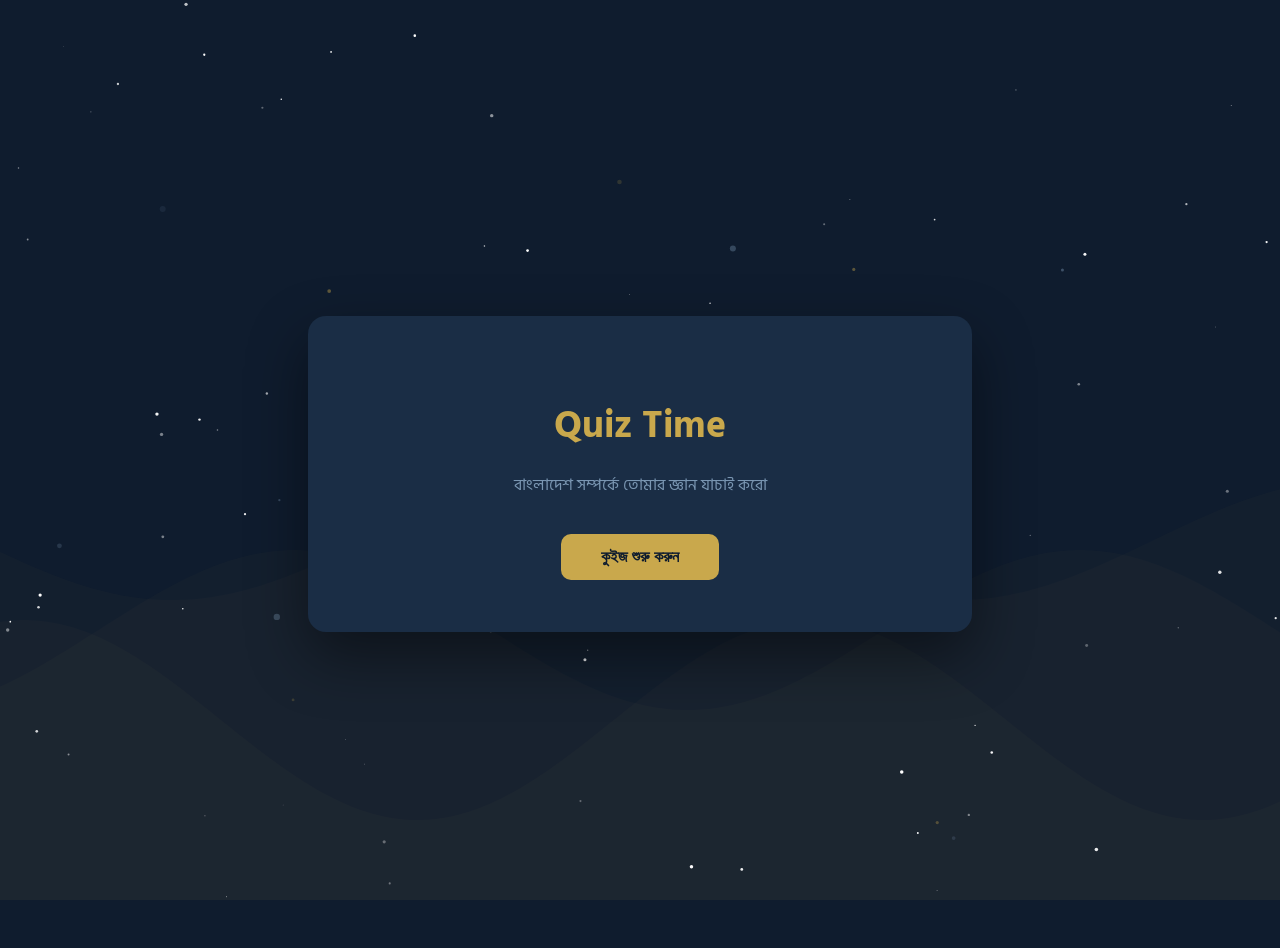
<file: 01-Quiz-Time/index.html>
<!DOCTYPE html>
<html lang="bn">

<head>
  <meta charset="UTF-8">
  <meta name="viewport" content="width=device-width, initial-scale=1.0">
  <title>Quiz Time</title>
 <link rel="shortcut icon" href="https://previews.123rf.com/images/jovanas/jovanas1606/jovanas160600377/58893843-quiz-icon.jpg" type="image/x-icon">
<link href="https://fonts.googleapis.com/css2?family=Hind+Siliguri:wght@400;500;600;700&display=swap" rel="stylesheet">
  <link rel="stylesheet" href="style.css">
</head>

<body>
  <div id="card" class="animate">
  
    <!-- Screen 1: Start Page -->
    <div id="start-screen">
      <h1>Quiz Time</h1>
      <p>বাংলাদেশ সম্পর্কে তোমার জ্ঞান যাচাই করো</p>
      <button onclick="startQuiz()">কুইজ শুরু করুন</button>
    </div>
  
  <!-- Screen 2: Question Page -->
  <div id="quiz-screen" style="display:none;">
  
    <!-- Question counter and score -->
    <div id="quiz-header">
      <p id="q-counter"></p>
      <p id="timer">⏱ ৩০</p>
      <p id="score-display">স্কোর: ০</p>
    </div>
  
    <!-- Progress bar -->
    <div id="progress-bar-wrap">
      <div id="progress-bar"></div>
    </div>
  
    <h2 id="question-text"></h2>
    <div id="options"></div>
    <p id="feedback"></p>
    <button id="next-btn" style="display:none;" onclick="nextQuestion()">পরবর্তী →</button>
  
  </div>
  
    <!-- Screen 3: Result Page -->
    <div id="result-screen" style="display:none;">
      <p id="result-emoji"></p>
      <h2 id="result-title"></h2>
      <p id="result-score"></p>
      <p id="result-sub"></p>
      <button id="next-round-btn" onclick="restartQuiz()">পরের রাউন্ড →</button>
      <button onclick="restartQuiz()">আবার খেলুন</button>
      <button onclick="goHome()">হোম</button>
    </div>

    
  
  </div>
<!-- Background canvas for animation -->
<canvas id="bg-canvas"></canvas>

<!-- Include question data and main app logic -->
<script src="questions.js"></script>
<script src="app.js"></script>
</body>

</html>
</file>
<file: 01-Quiz-Time/style.css>
:root {
      --bg:    #0f1c2e;
      --card:  #1a2d45;
      --gold:  #c9a84c;
      --text:  #ffffff;
      --muted: #7a96b2;
      --font:  'Hind Siliguri', sans-serif;
    }
 
    body {
      background-color: var(--bg);
      min-height: 100vh;
      display: flex;
      align-items: center;
      justify-content: center;
      font-family: var(--font);
      margin: 0;
      padding: 24px;
    }
 
    #card {
      background-color: var(--card);
      border-radius: 18px;
      padding: 52px;
      width: 100%;
      max-width: 560px;
      box-shadow: 0 24px 60px rgba(0,0,0,0.45);
    }
 
    /* Start Screen */
    #start-screen { text-align: center; }
 
    #start-screen h1 {
      font-size: 2.4rem;
      font-weight: 900;
      color: var(--gold);
      margin-bottom: 12px;
    }
 
    #start-screen p {
      font-size: 1rem;
      color: var(--muted);
      margin-bottom: 36px;
    }
 
    #start-screen button {
      background-color: var(--gold);
      color: #0f1c2e;
      border: none;
      border-radius: 10px;
      padding: 14px 40px;
      font-size: 1rem;
      font-weight: 700;
      cursor: pointer;
    }
 
    #start-screen button:hover { opacity: 0.85; }
 
    /* Quiz Screen */
    #q-counter {
      color: var(--muted);
      font-size: 0.85rem;
      margin-bottom: 16px;
    }
 
    #question-text {
      color: var(--text);
      font-size: 1.2rem;
      margin-bottom: 24px;
    }
 
    #options {
      display: flex;
      flex-direction: column;
      gap: 10px;
    }
 
    #options button {
      background-color: #0f1c2e;
      color: var(--text);
      border: 1.5px solid #243c57;
      border-radius: 10px;
      padding: 14px 18px;
      font-size: 0.97rem;
      text-align: left;
      cursor: pointer;
      transition: transform 0.15s ease, border-color 0.15s ease;
    }
 
    #options button:hover:not(:disabled) {
      border-color: var(--gold);
      color: var(--gold);
      transform: translateX(5px);
    }
 
    #feedback {
      margin-top: 16px;
      font-size: 0.95rem;
      font-weight: 700;
      min-height: 24px;
    }
 
    #next-btn {
      margin-top: 20px;
      background-color: var(--gold);
      color: #0f1c2e;
      border: none;
      border-radius: 10px;
      padding: 13px 36px;
      font-size: 1rem;
      font-weight: 700;
      cursor: pointer;
    }
 
    #next-btn:hover { opacity: 0.85; }
 
    /* Result Screen */
    #result-screen { text-align: center; }
 
    #result-emoji { font-size: 3.5rem; margin-bottom: 12px; }
 
    #result-title {
      color: var(--gold);
      font-size: 2rem;
      font-weight: 900;
      margin-bottom: 8px;
    }
 
    #result-score {
      color: var(--text);
      font-size: 2.5rem;
      font-weight: 900;
      margin-bottom: 8px;
    }
 
    #result-sub {
      color: var(--muted);
      font-size: 1rem;
      margin-bottom: 32px;
    }

    /* =============================
   Result Screen — Buttons
   ============================= */
#result-screen button {
  background-color: var(--gold);
  color: #0f1c2e;
  border: none;
  border-radius: 10px;
  padding: 13px 32px;
  font-size: 1rem;
  font-weight: 700;
  cursor: pointer;
  margin: 0 6px;
}

#result-screen button:hover {
  opacity: 0.85;
}

/* =============================
   Quiz Header — Counter & Score
   ============================= */
#quiz-header {
  display: flex;
  justify-content: space-between;
  align-items: center;
  margin-bottom: 10px;
}

#score-display {
  font-size: 0.85rem;
  font-weight: 700;
  color: var(--gold);
  background-color: rgba(201, 168, 76, 0.12);
  padding: 4px 12px;
  border-radius: 99px;
}

/* =============================
   Progress Bar
   ============================= */
#progress-bar-wrap {
  background-color: #0f1c2e;
  border-radius: 99px;
  height: 6px;
  margin-bottom: 28px;
  overflow: hidden;
}

#progress-bar {
  background-color: var(--gold);
  height: 100%;
  border-radius: 99px;
  width: 0%;
  transition: width 0.3s ease;
}

/* =============================
   Animation — Fade In
   ============================= */
@keyframes fadeIn {
  from {
    opacity: 0;
    transform: translateY(12px);
  }
  to {
    opacity: 1;
    transform: translateY(0);
  }
}

.animate {
  animation: fadeIn 0.35s ease;
}

/* =============================
   Timer
   ============================= */
#timer {
  font-size: 0.85rem;
  font-weight: 700;
  color: var(--text);
  background-color: rgba(255, 255, 255, 0.08);
  padding: 4px 12px;
  border-radius: 99px;
  transition: color 0.3s ease;
}

#timer.danger {
  color: #f06f6f;
  background-color: rgba(240, 111, 111, 0.12);
}
/* =============================
   Background Animation Canvas
   ============================= */
#bg-canvas {
  position: fixed;
  top: 0;
  left: 0;
  width: 100%;
  height: 100%;
  z-index: 0;
  pointer-events: none;
}

body {
  position: relative;
}

#card {
  position: relative;
  z-index: 1;
}
</file>
